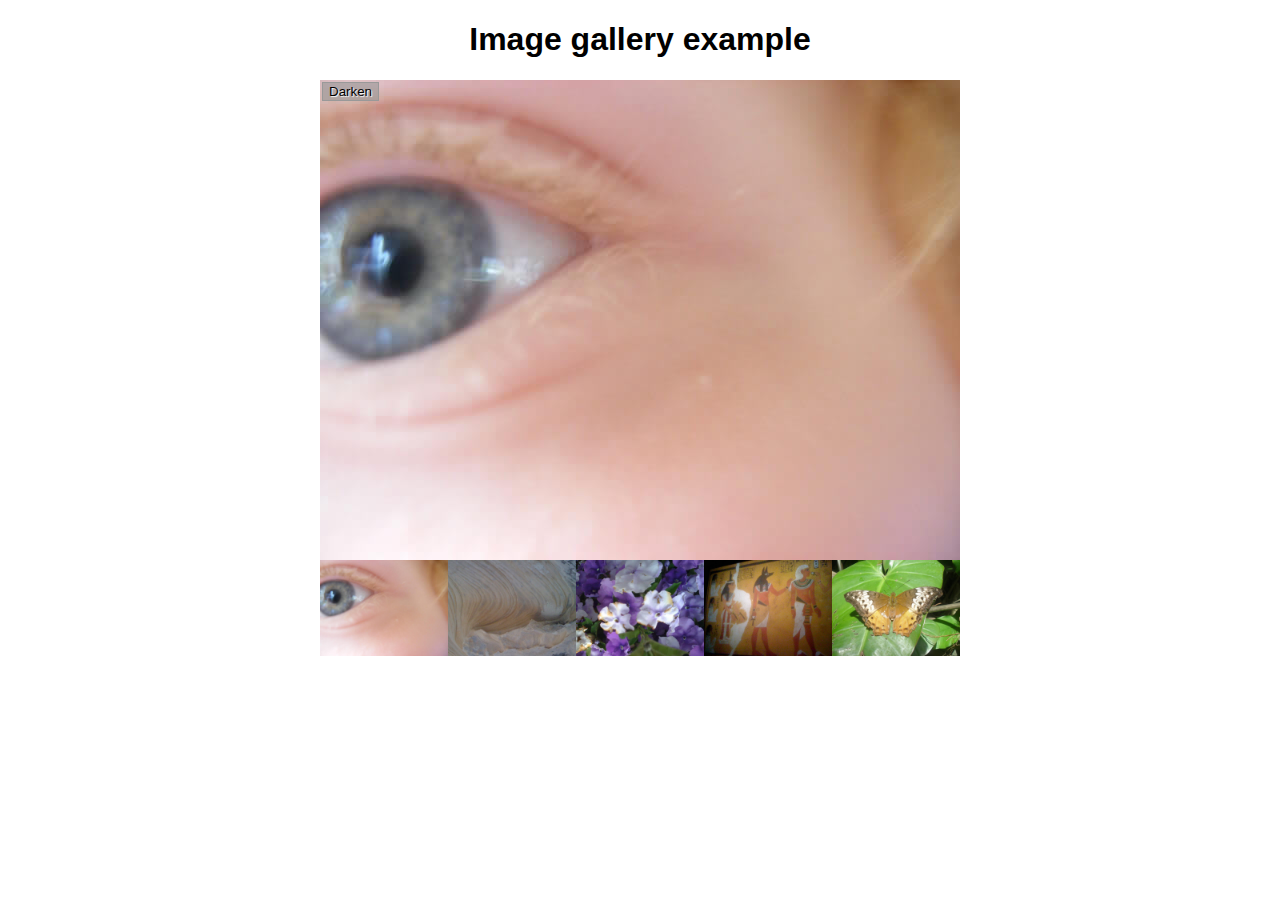
<file: gallery-start/index.html>
<!DOCTYPE html>
<html lang="en-us">
  <head>
    <meta charset="utf-8">

    <title>Image gallery</title>

    <link rel="stylesheet" href="style.css">
    
  </head>

  <body>
    <h1>Image gallery example</h1>

    <div class="full-img">
      <img class="displayed-img" src="images/pic1.jpg" alt="Closeup of a human eye">
      <div class="overlay"></div>
      <button class="dark">Darken</button>
    </div>

    <div class="thumb-bar">


    </div>
    <script src="main.js"></script>
  </body>
</html>
</file>
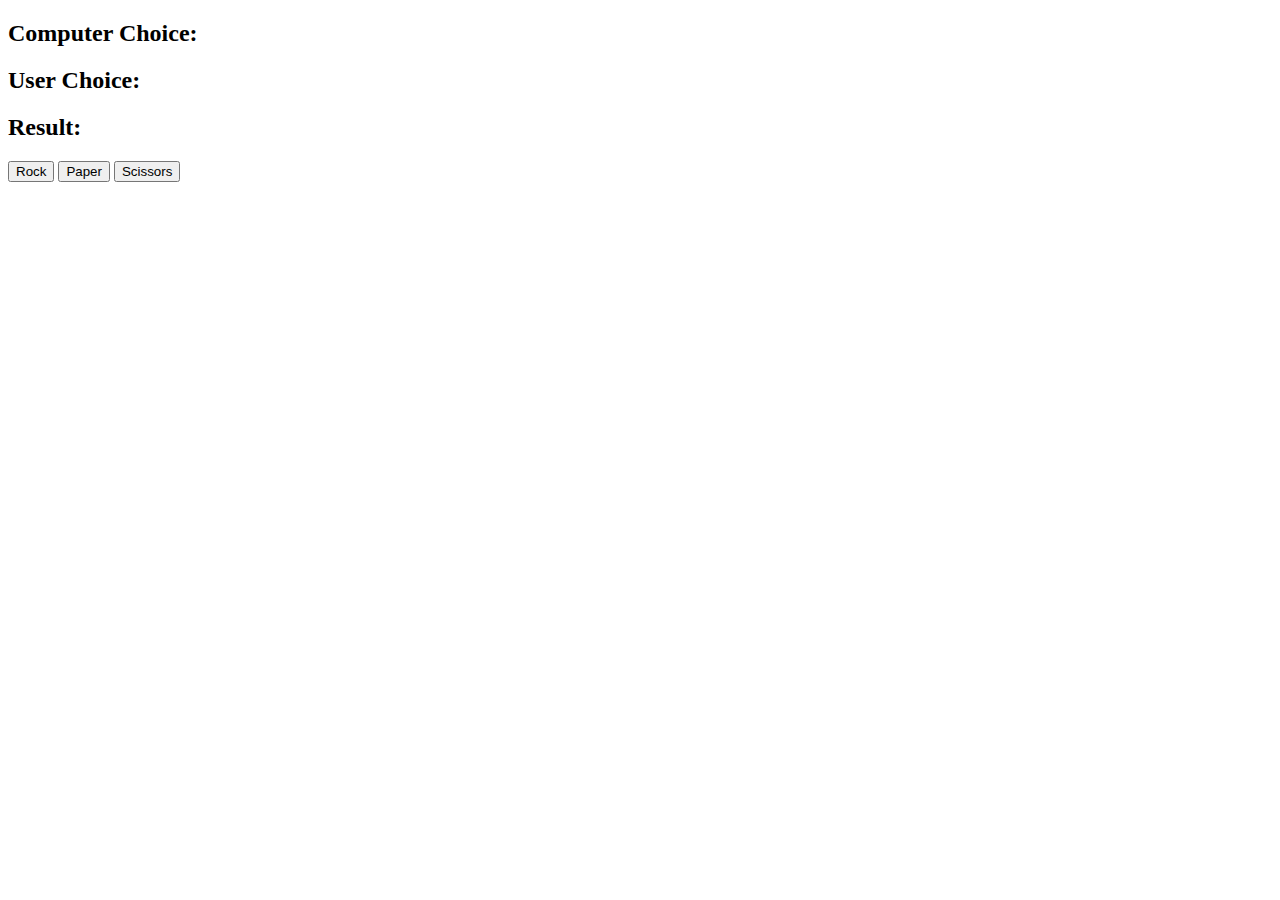
<file: rock-paper-scissors/index.html>
<!DOCTYPE html>
<html lang="en" dir="ltr">
  <head>
    <meta charset="utf-8">
    <title>Rock Paper Scissors Tutorial</title>
  </head>

  <body>
    <h2>Computer Choice: <span id="computer-choice"></span></h2>
    <h2>User Choice: <span id="user-choice"></span></h2>
    <h2>Result: <span id="result"></span></h2>

    <button id="rock">Rock</button>
    <button id="paper">Paper</button>
    <button id="scissors">Scissors</button>
    <script src="app.js" charset="utf-8"></script>
  </body>
</html>
</file>
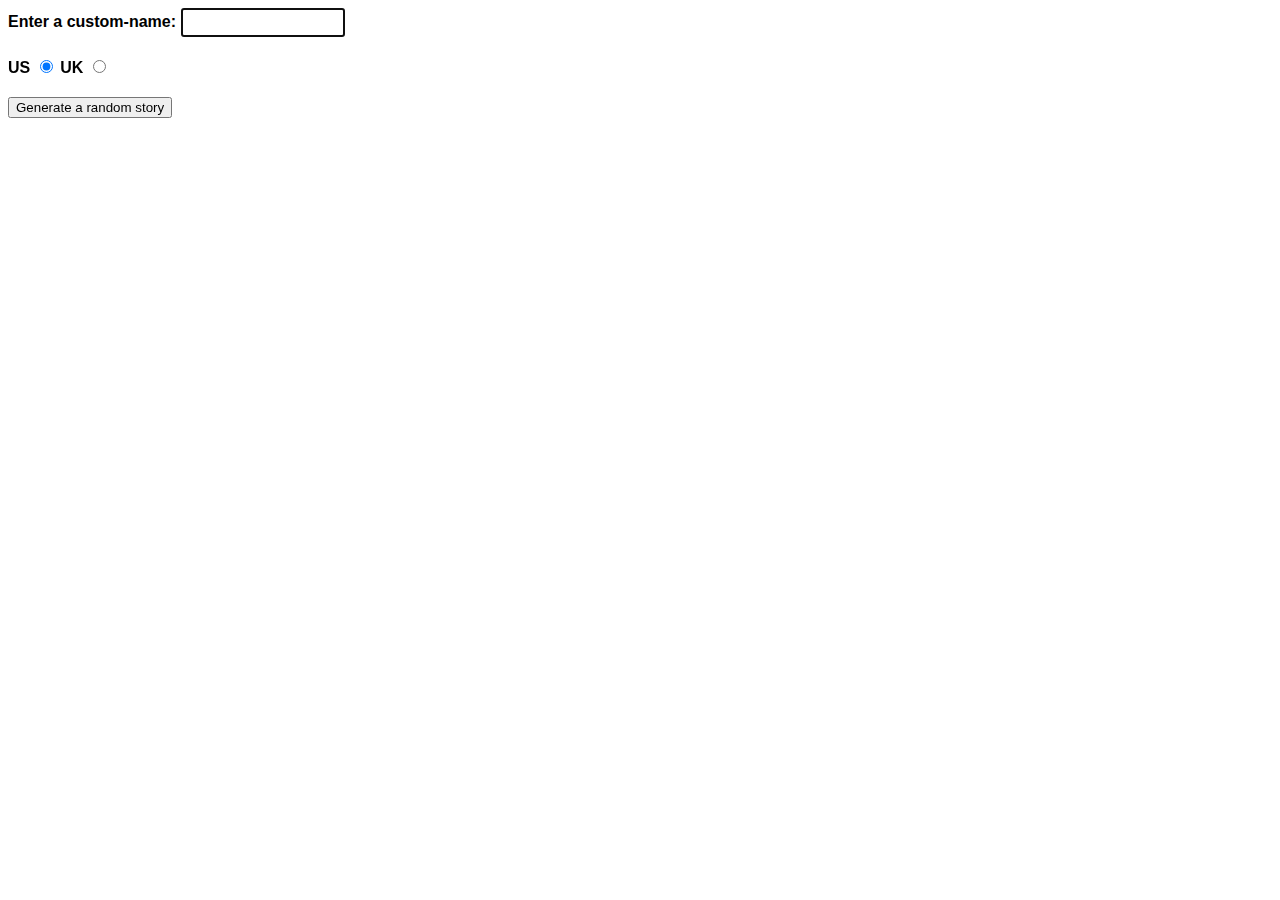
<file: silly-history-generator/index.html>
<!DOCTYPE html>
<html>
    <head>
        <meta charset="utf-8">
        <meta http-equiv="X-UA-Compatible" content="IE=edge,chrome=1">
        <meta name="viewport" content="width=device-width">
        
        <title>Silly history generator</title>
        
        <link rel="stylesheet" href="style.css">
    </head>

    <body>
        <div>
            <label for="custom-name">Enter a custom-name:</label>
            <input id="custom-name" type="text" placeholder="">
        </div>
        <div>
            <label for="us">US</label>
            <input id="us" type="radio" name="uk-us" value="us" checked>

            <label for="uk">UK</label>
            <input id="uk" type="radio" name="uk-us" value="uk">

        </div>
        <div>
            <button id="randomize" value="randomize">Generate a random story</button>
        </div>
        <p id="history"></p>

        <script src="app.js"></script>
    </body>
</html>
</file>
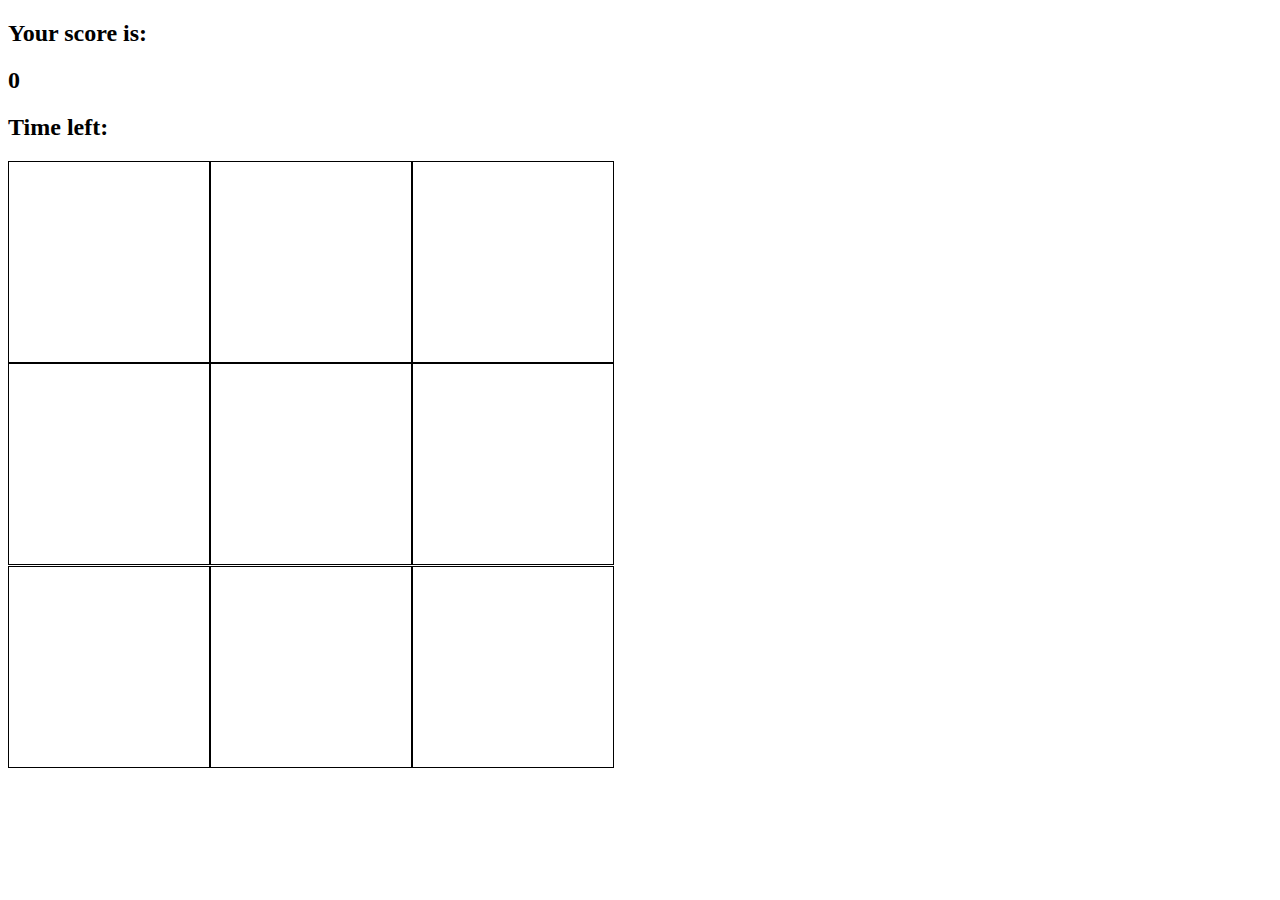
<file: whack-a-mole/index.html>
<!DOCTYPE html>
<html lang="en">
<head>
    <meta charset="UTF-8">
    <meta http-equiv="X-UA-Compatible" content="IE=edge">
    <meta name="viewport" content="width=device-width, initial-scale=1.0">
    <title>Whack A Mole</title>
    <link rel="stylesheet" href="style.css">
</head>
<body>
    <h2>Your score is:</h2>
    <h2 id="score">0</h2>
    <h2 id="time-left">Time left:  </h2>

    <div class="grid">
        <div class="square" id="1"></div>
        <div class="square" id="2"></div>
        <div class="square" id="3"></div>
        <div class="square" id="4"></div>
        <div class="square" id="5"></div>
        <div class="square" id="6"></div>
        <div class="square" id="7"></div>
        <div class="square" id="8"></div>
        <div class="square" id="9"></div>

    </div>
    <script src="app.js"></script>
</body>
</html>
</file>
<file: gallery-start/style.css>
h1 {
  font-family: helvetica, arial, sans-serif;
  text-align: center;
}

body {
  width: 640px;
  margin: 0 auto;
}

.full-img {
  position: relative;
  display: block;
  width: 640px;
  height: 480px;
}

.overlay {
  position: absolute;
  top: 0;
  left: 0;
  width: 640px;
  height: 480px;
  background-color: rgba(0,0,0,0);
}

button {
  border: 0;
  background: rgba(150,150,150,0.6);
  text-shadow: 1px 1px 1px white;
  border: 1px solid #999;
  position: absolute;
  cursor: pointer;
  top: 2px;
  left: 2px;
}

.thumb-bar img {
  display: block;
  width: 20%;
  float: left;
  cursor: pointer;
}
</file>
<file: silly-history-generator/style.css>
body {
    font-family: helvetica,sans-serif;
    width: 350px;
}

label {
    font-weight: bold;
}

div {
    padding-bottom: 20px;
}

input[type="text"] {
    padding: 5px;
    width: 150px;
}

p {
    background: #FFC125;
    color: #5E2612;
    padding: 10px;
    visibility: hidden;
}
</file>
<file: whack-a-mole/style.css>
.grid {
    width: 608px;
    height: 608px;
    display: flex;
    flex-wrap: wrap;
    
}

.square {
    width: 200px;
    height: 200px;
    border: solid black 1px;
}

.mole{
    background-color: aqua;
}
</file>
